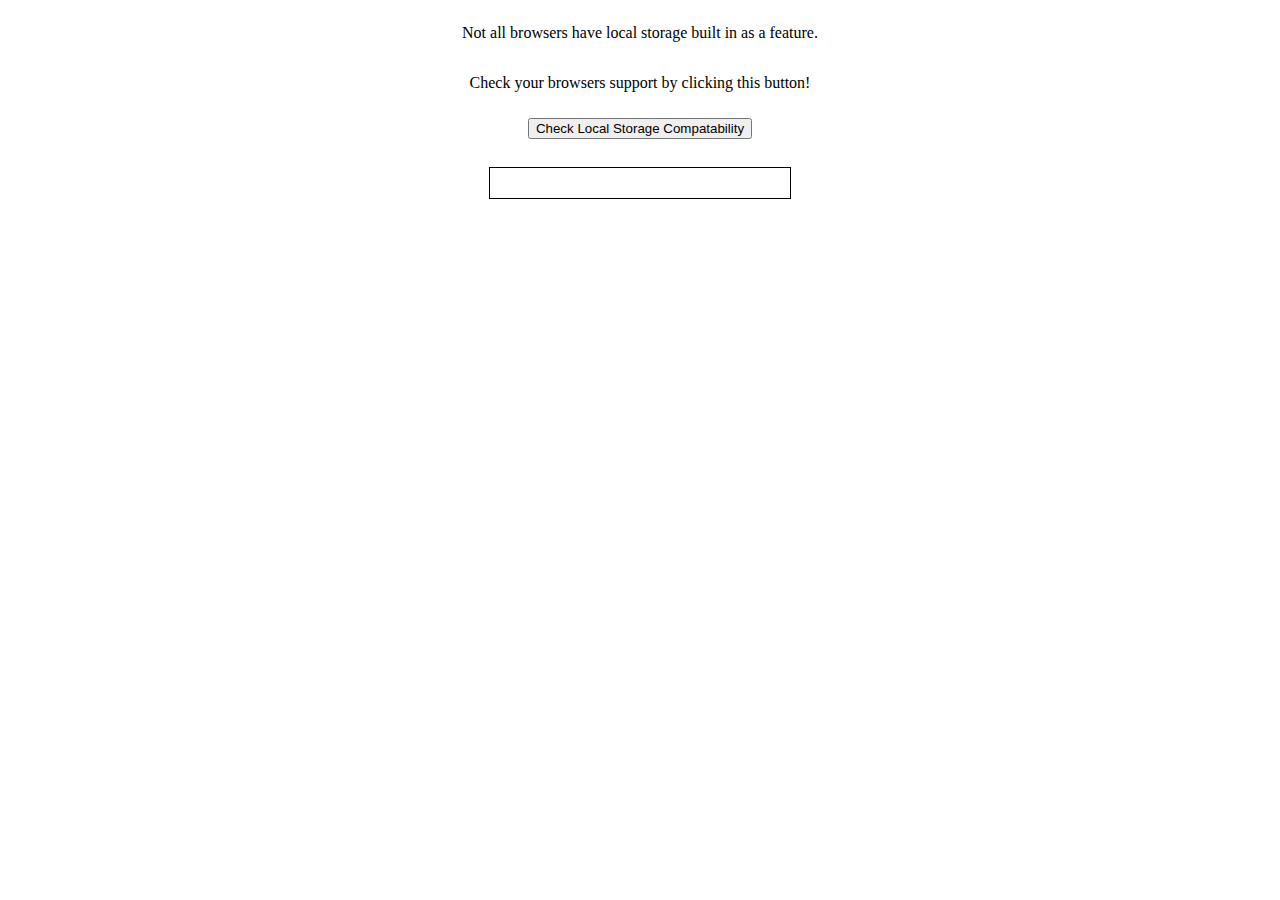
<file: index.html>
<!DOCTYPE html>
<html>
	<head>
	   <script src = "https://ajax.googleapis.com/ajax/libs/jquery/3.4.1/jquery.min.js"> </script>
		<style>
		   #progress-bar
		   {
		       border:1px solid black;
		       height: 30px;
		       width:300px;
		   }
		   #progress
		   {
		       background-color:green;
		       height:30px;
		       width:10px;
		       display:none;
		   }
		   #container
		   {
		       display:flex;
		       flex-direction:column;
		       align-items:center;
		       
		   }
		  #progress-button
		  {
		      margin:10px;
		  }
		</style>
	</head>

	<body>
	    <div id = container>
	        <p>Not all browsers have local storage built in as a feature.</p>
	        <p>Check your browsers support by clicking this button!</p>
	        <button id = progress-button>Check Local Storage Compatability</button>
	        <br>
    	    <div id = progress-bar>
    	        <div id = progress></div>
    	    </div>
            
            <p id = "local-storage"></p>
        </div>
        <script>
            //Write your code here!
            $("#progress-button").click(function(){
                $("#progress").show().animate({width:"300px"},2000,function(){
                    checkLocal();
                })
            });
            
            //This function is checking to see if your browser supports localStorage
            //The keyword Storage will have a value if it exists, if not, it will be undefined
            function checkLocal()
            {
                if(typeof(Storage) !== "undefined")
                {
                    $("#local-storage").text("Your browser supports local storage!");
                }
                else
                {
                    $("#local-storage").text("Your browser does not support local storage! Try using a new browser for this unit :(");
                }
            }
        </script>
	</body>
</html>
</file>
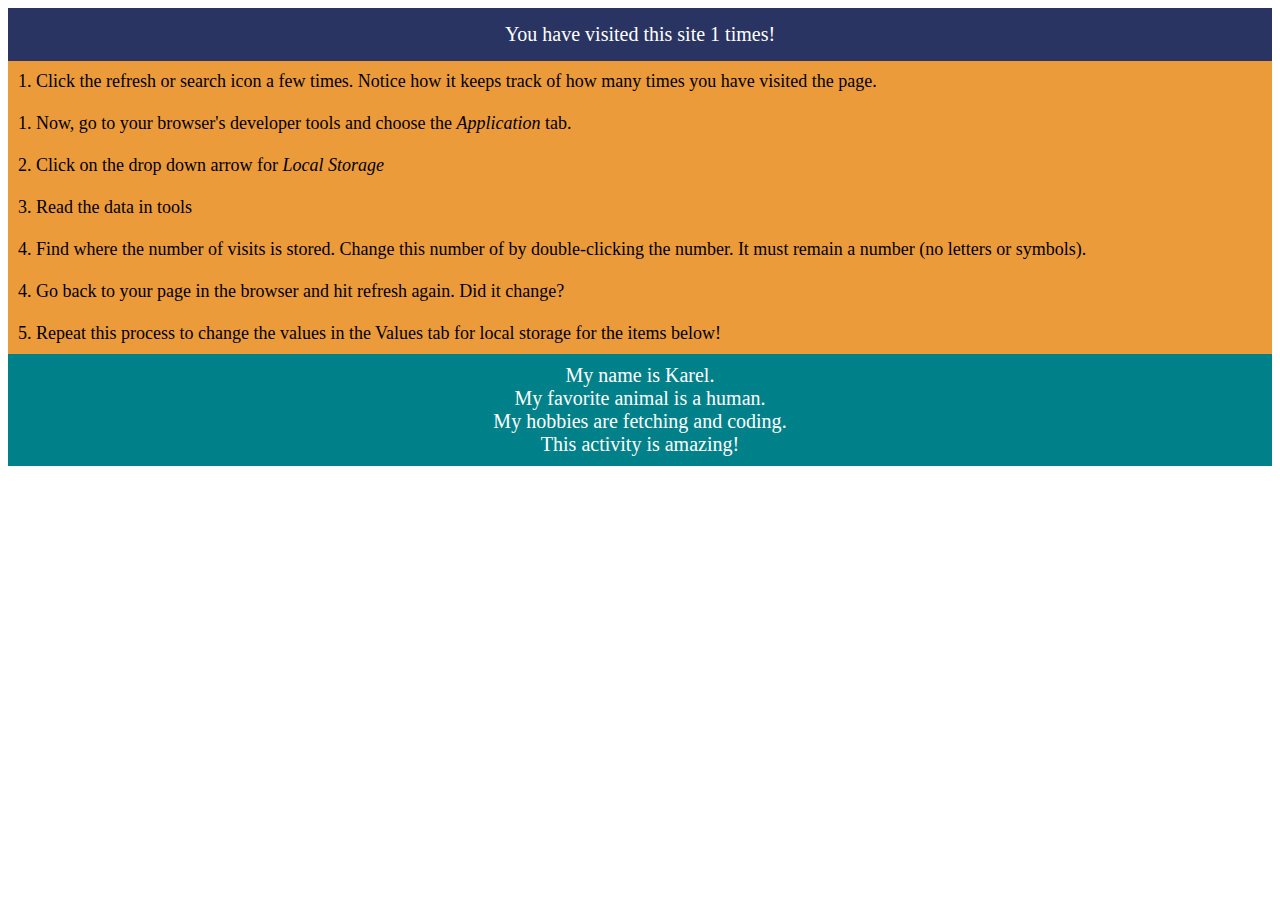
<file: index2.html>
<!DOCTYPE html>
<html lang="en">
<!-----------------------------------------------------------------------

Click the Refresh or Search Icons and follow the instructions on the webpage.

------------------------------------------------------------------------>

<head>
    <title>Local Storage</title><body>
    <link rel="stylesheet" type="text/css" href="style.css">
    <meta charset="UTF-8">
</head>

<body>
    <div class="visits">You have visited this site <span id="visits"></span> 
    times!
    </div>
    <div class="instructions">
    1. Click the refresh or search icon a few times. Notice how it keeps
    track of how many times you have visited the page.
    <br>
    <br>
    1. Now, go to your browser's developer tools and choose the <em>Application</em>
    tab.
    <br>
    <br>
    2. Click on the drop down arrow for <em>Local Storage</em> 
    <br>
    <br>
    3. Read the data in tools
    <br>
    <br>
    4. Find where the number of visits is stored. Change this number of by 
    double-clicking the number. It must remain a number (no letters or symbols).
    <br>
    <br>
    4. Go back to your page in the browser and hit refresh again. Did it change?
    <br>
    <br>
    5. Repeat this process to change the values in the Values tab for local storage for the items below!
    </div>
    <div class="student">
    My name is <span id="student"></span>.
    <br>
    My favorite animal is a <span id="animal"></span>.
    <br>
    My hobbies are <span id="hobbies"></span>.
    <br>
    This activity is <span id="activity"></span>!
    </div>
    
</body>

<script type="text/javascript" src="script.js"></script>
</html>
</file>
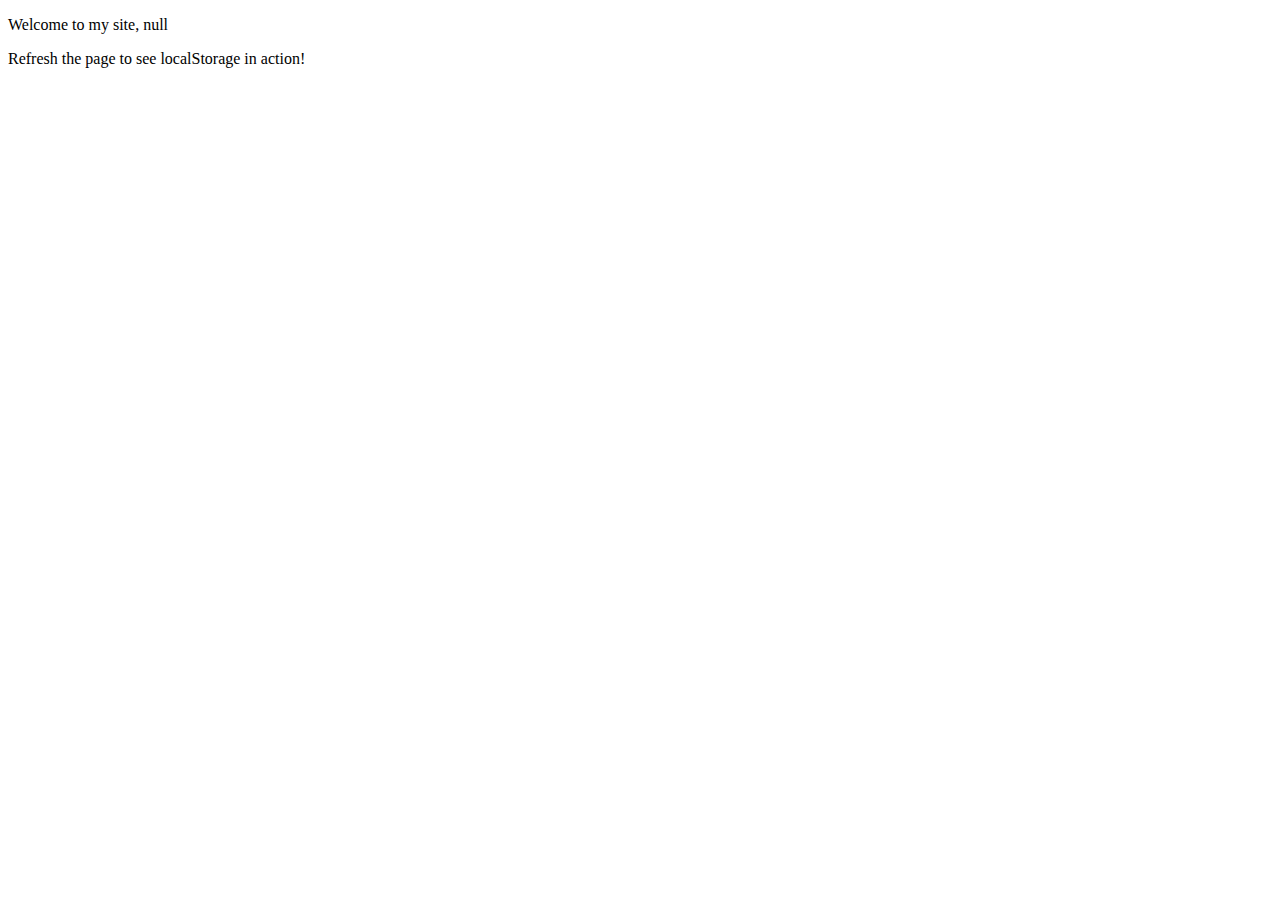
<file: index3.html>
<!DOCTYPE html>
<html>
	<head>
        <script src = "https://ajax.googleapis.com/ajax/libs/jquery/3.4.1/jquery.min.js"> </script>
	</head>

	<body>
	    <p id = welcome></p>
	    <p>Refresh the page to see localStorage in action!</p>
	    
        <script>
            //check to see if the key user exists
            if(localStorage.getItem("user"))
            {
                //if true, welcome the user back to the site
                $("#welcome").text("Welcome back, " + localStorage.user);
            }
            else
            {
                //otherwise, ask the user their name, store their name, and welcome them!
                let name = prompt("What is your name?");
                localStorage.setItem("user", name);
                $("#welcome").text("Welcome to my site, " + name);
            }
        </script>
	</body>
</html>
</file>
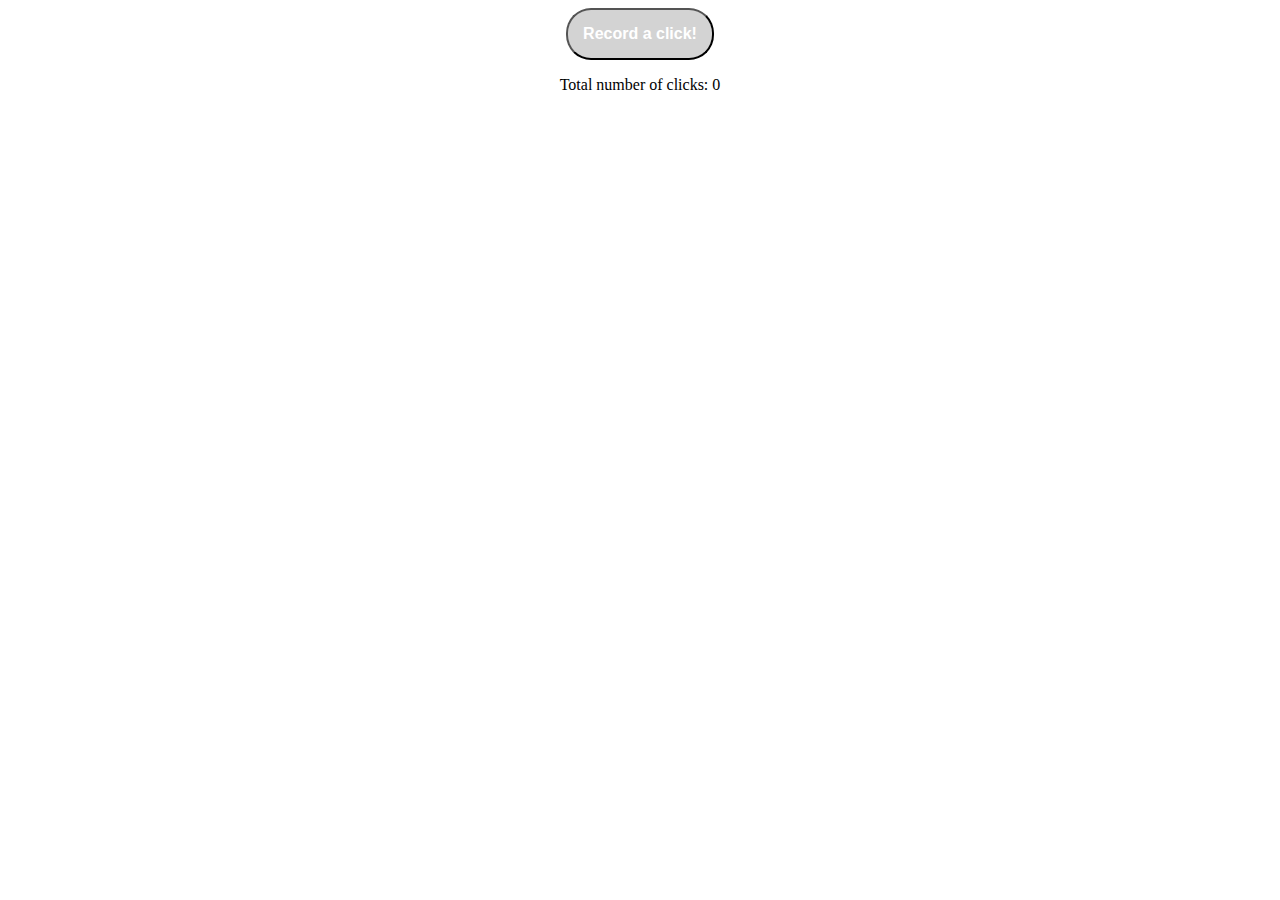
<file: index4.html>
<!DOCTYPE html>
<html>
	<head>        
	    <script src = "https://ajax.googleapis.com/ajax/libs/jquery/3.4.1/jquery.min.js"> </script>
		<style>
		    button
            {
                border-radius: 25px;
                background-color: lightgray;
                color: white;
                font-weight: bold;
                font-size: 16px;
                cursor:pointer;
                padding: 15px;
                transition: background-color 2s ease-out;
            }
		    button:hover{
                background-color: lightblue;
            }
            button:focus
            {
                outline: none;
            }
            #container1
            {
                display:flex;
                flex-direction:column;
                align-items:center;
            }
		</style>
	</head>

	<body>
	    <div id = container1>
            <button id = record-count>Record a click!</button>
            <p id = counter></p>
        </div>
        <script>
            $("#record-count").click(function(){
                //If counter exists, add one to the total
                if(localStorage.counter)
                {
                    localStorage.counter = parseInt(localStorage.counter) + 1;
                    
                }
                //otherwise, create key counter and set it to one
                else
                {
                    localStorage.counter = 1;
                }
                $("#counter").text("Total number of clicks: " +localStorage.counter);
            });
            
            //This checks if localStorage.counter exists. If so, add the existing
            //total. Else, set it to zero. It will only be zero the first time 
            //the site is visited.
            if(localStorage.counter)
            {
                $("#counter").text("Total number of clicks: " +localStorage.counter);
            }
            else
            {
                $("#counter").text("Total number of clicks: 0");
            }
        </script>
	</body>
</html>
</file>
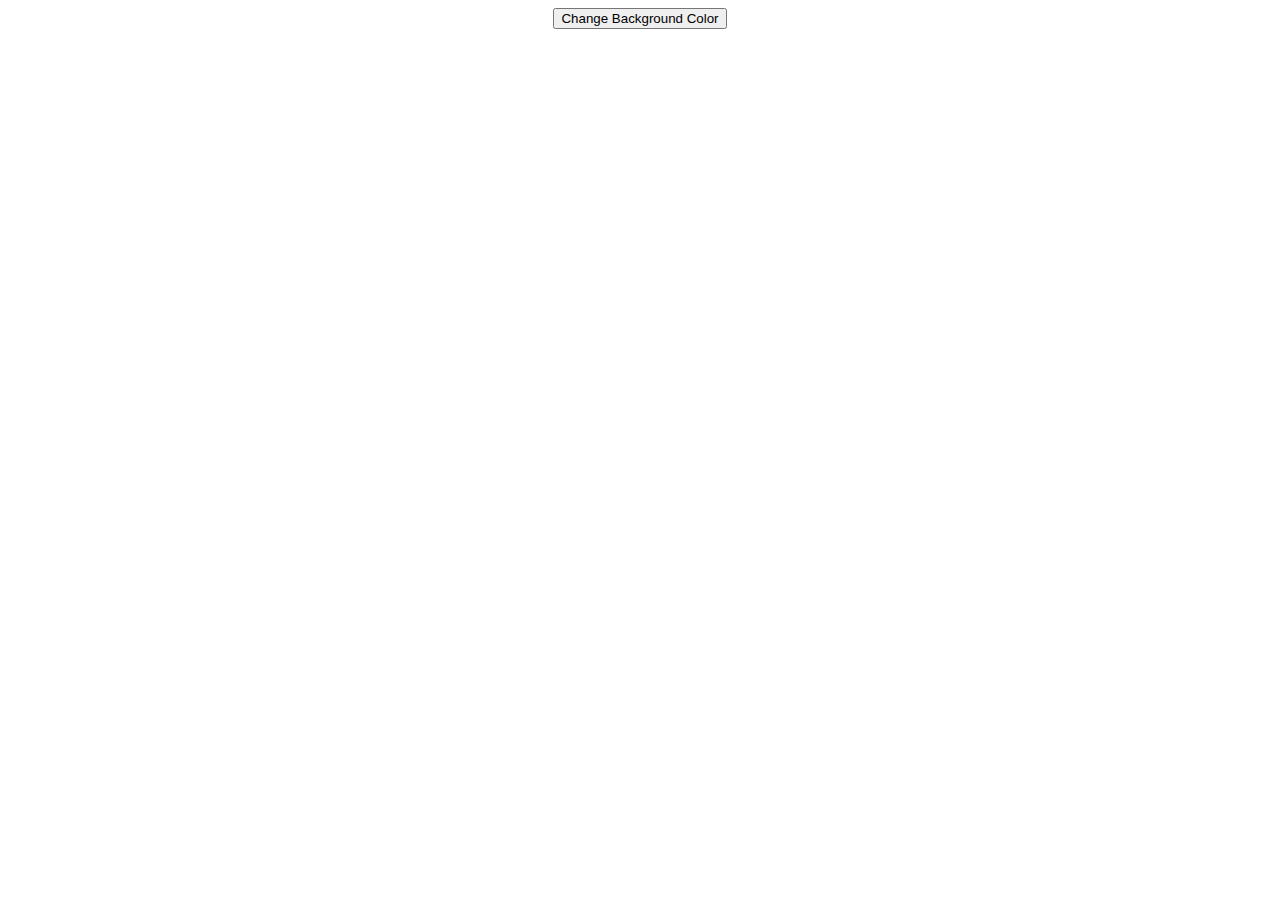
<file: index5.html>
<!DOCTYPE html>
<html>
	<head>
		<script src = "https://ajax.googleapis.com/ajax/libs/jquery/3.4.1/jquery.min.js"> </script>
        <script src = "style.css"></script>
	    <style>
	        #container{
	            display:flex;
	            flex-direction:column;
	            align-items:center;

	        }
	    </style>
	    
	</head>

	<body>
	<div id = container>
	    <button  id = "change-background" onclick = "changeColor()">Change Background Color</button>
	</div>
		
		<script>
		    function changeColor(){
                let color = prompt("Choose a color: ");
                localStorage.setItem('Bcolor', color);
                document.body.style.backgroundColor = localStorage.getItem("Bcolor");
            }
		</script>
	</body>
</html>
</file>
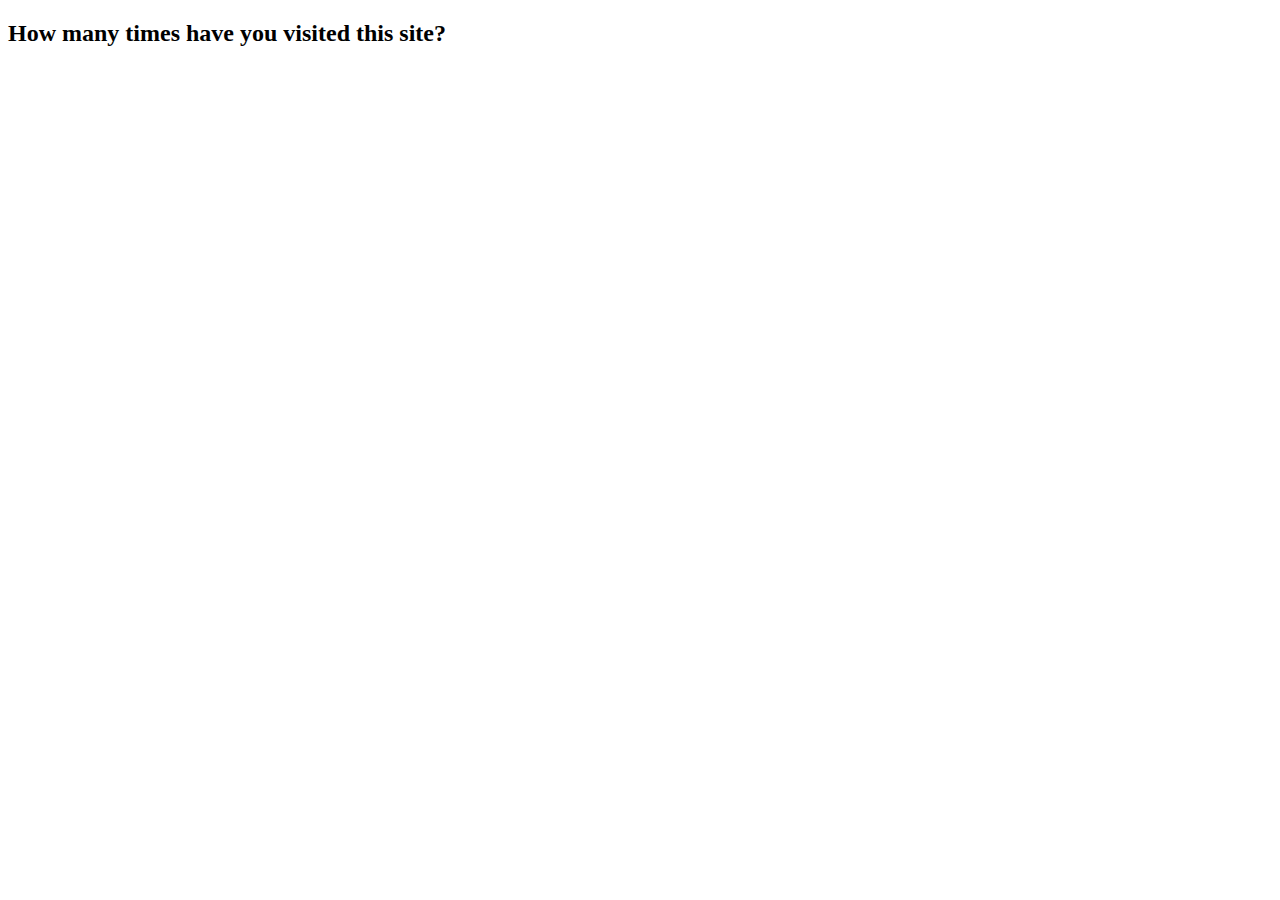
<file: index6.html>
<!DOCTYPE html>
<html>

<head>
    <script src="https://ajax.googleapis.com/ajax/libs/jquery/3.4.1/jquery.min.js"> </script>
</head>

<body>
    <h2>How many times have you visited this site?</h2>
    <p id=visits></p>

    <script>

if (localStorage.pagecount)
        {
        localStorage.pagecount=Number(localStorage.pagecount) +1;
        }
    else
      {
        localStorage.pagecount=1;
        }

    </script>
</body>

</html>
</file>
<file: style.css>
.visits{
    padding:15px;
    text-align:center;
    margin:auto;
    font-size:20px;
    color:white;
    background-color:#293462;
}

.instructions{
    padding:10px;
    font-size:18px;
    background-color:#ec9b3b;
}

.student{
    padding:10px;
    background-color:#00818a;
    color:white;
    font-size:20px;
    margin:auto;
    text-align:center;
}
</file>
